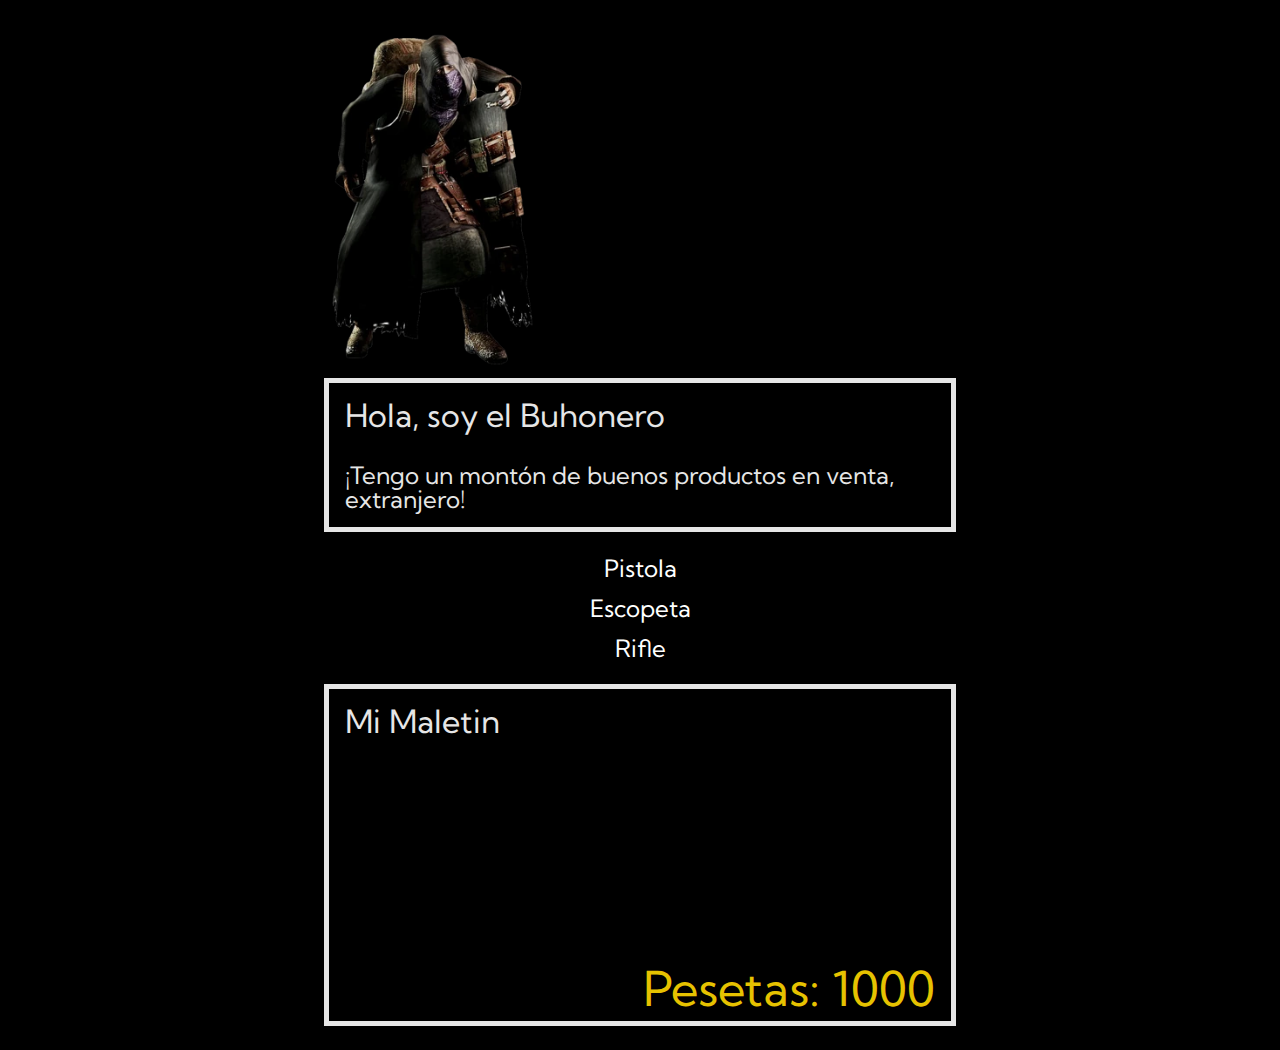
<file: index.html>
<!DOCTYPE html>
<html lang="en">
<head>
    <meta charset="UTF-8">
    <meta name="viewport" content="width=device-width, initial-scale=1.0">
    <link rel="preconnect" href="https://fonts.googleapis.com">
    <link rel="preconnect" href="https://fonts.gstatic.com" crossorigin>
    <link href="https://fonts.googleapis.com/css2?family=Kumbh+Sans&display=swap" rel="stylesheet">
    <link rel="stylesheet" href="styles.css">
    <title>PreEntrega 2 Reyes</title>
</head>
<body>
    <main>
        <section>
            <img class="mercader" src="img/Buhonero.webp">
            <div class="ventana">
        <h1>Hola, soy el Buhonero</h1>
        <h2>¡Tengo un montón de buenos productos en venta, extranjero!</h2>
            </div>
            <ul>
                <li onclick="comprar(pistola)">Pistola</li>
                <li onclick="comprar(escopeta)">Escopeta</li>
                <li onclick="comprar(rifle)">Rifle</li>
            </ul>
        </section>
    <section class="ventana">
        <h1 class="bag">Mi Maletin</h1>
        <ul id="mochila">
            <!--Cargar items a comprar-->
        </ul>
        <h1 id="oro">Pesetas: <span></span></h1>
    </section>
    </main>
    <script src="app.js"></script>
</body>
</html>
</file>
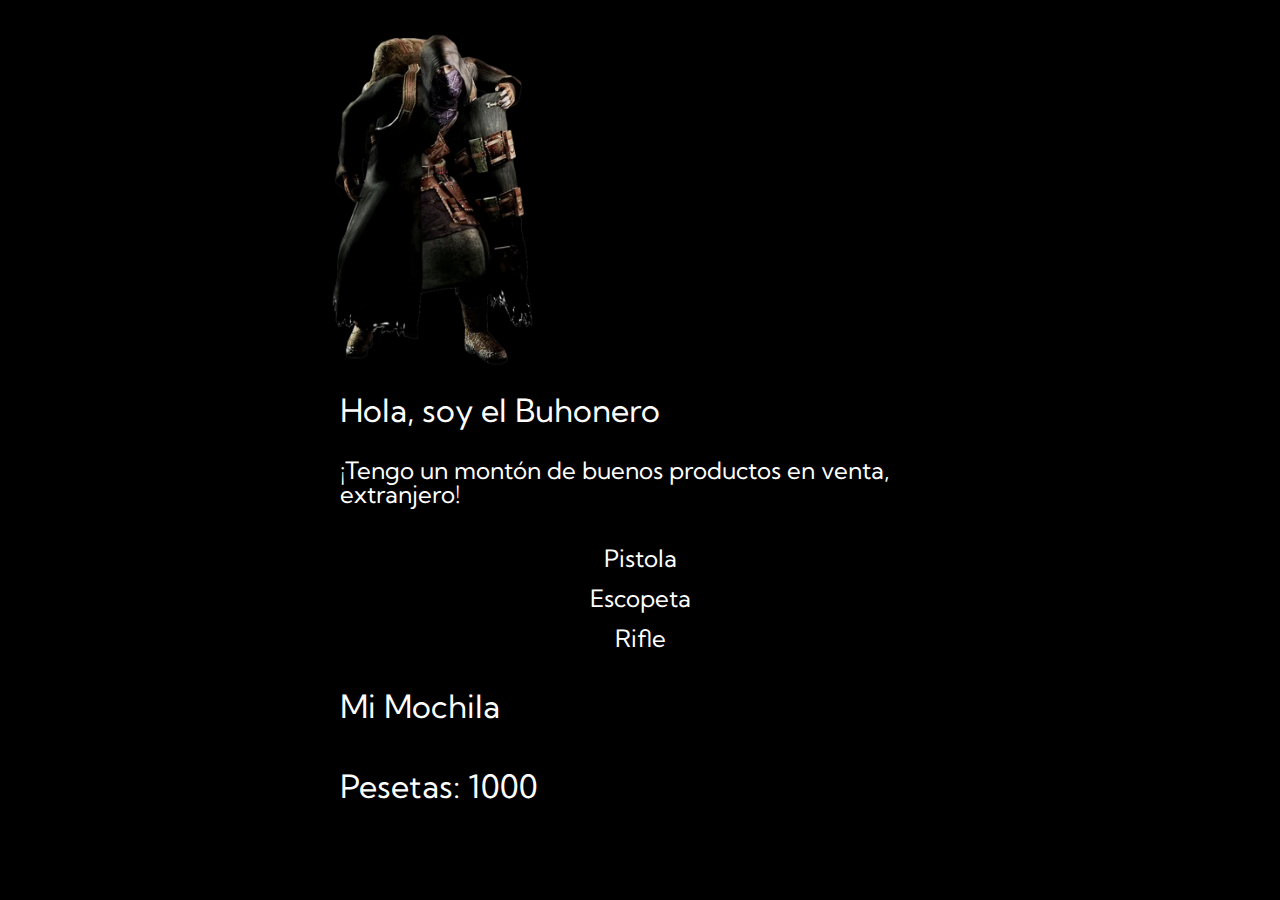
<file: PreEntrega2Reyes/index.html>
<!DOCTYPE html>
<html lang="en">
<head>
    <meta charset="UTF-8">
    <meta name="viewport" content="width=device-width, initial-scale=1.0">
    <link rel="preconnect" href="https://fonts.googleapis.com">
    <link rel="preconnect" href="https://fonts.gstatic.com" crossorigin>
    <link href="https://fonts.googleapis.com/css2?family=Kumbh+Sans&display=swap" rel="stylesheet">
    <link rel="stylesheet" href="styles.css">
    <title>PreEntrega 2 Reyes</title>
</head>
<body>
    <main>
        <section>
            <img class="mercader" src="img/Buhonero.webp">
            <div class="ventana">
        <h1>Hola, soy el Buhonero</h1>
        <h2>¡Tengo un montón de buenos productos en venta, extranjero!</h2>
            </div>
            <ul>
                <li onclick="comprar(pistola)">Pistola</li>
                <li onclick="comprar(escopeta)">Escopeta</li>
                <li onclick="comprar(rifle)">Rifle</li>
            </ul>
        </section>
    <section class="ventana">
        <h1 class="bag">Mi Mochila</h1>
        <ul id="mochila">
            <!--Cargar items a comprar-->
        </ul>
        <h1 id="oro">Pesetas: <span></span></h1>
    </section>
    </main>
    <script src="app.js"></script>
</body>
</html>
</file>
<file: styles.css>
body {
    font-family: 'Kumbh Sans', sans-serif;
    background-color: black;
}

main {
    color: white;
    width: 50%;
    margin: auto;
    border-radius: 5px;
    padding: 1rem 1rem;
}

.mercader {
    height: 350px;
}

ul {
    list-style: none;
    padding: 0;
    text-align: center;
    position: relative;
}

li {
    padding: 0,5rem;
    cursor: pointer;
    border: 5px solid black;
    font-size: 1.5rem;
}

li:hover {
    border: 5px solid white;
}

.item {
    display: inline-block;
}

#mochila {
    min-height: 140px;
    padding: 1rem;
}

h1 {
    font-size: 2rem;
    margin: 0;
    padding: 1rem;
    font-weight: 400;
    line-height: 2rem;
}

h2 {
    font-size: 1.5rem;
    line-height: 1.5rem;
    margin: 0;
    padding: 1rem;
    font-weight: 400;
}

.ventana {
    border: 5px solid white;
    background-color: black;
    opacity: 0.9;
}


.bag{
    font-size: 2rem;
}

#oro {
    color: gold;
    font-size: 3rem;
    text-align: right;
}
</file>
<file: PreEntrega2Reyes/styles.css>
body {
    font-family: 'Kumbh Sans', sans-serif;
    background-color: black;
}

main {
    color: white;
    width: 50%;
    margin: auto;
    border-radius: 5px;
    padding: 1rem 1rem;
}

.mercader {
    height: 350px;
}

ul {
    list-style: none;
    padding: 0;
    text-align: center;
    position: relative;
}

li {
    padding: 0,5rem;
    cursor: pointer;
    border: 5px solid black;
    font-size: 1.5rem;
}

li:hover {
    border: 5px solid white;
}

#bag {
    min-height: 140px;
    padding: 1rem;
}

h1 {
    font-size: 2rem;
    margin: 0;
    padding: 1rem;
    font-weight: 400;
    line-height: 2rem;
}

h2 {
    font-size: 1.5rem;
    line-height: 1.5rem;
    margin: 0;
    padding: 1rem;
    font-weight: 400;
}

.window {
    border: 5px solid white;
    background-color: black;
    opacity: 0.9;
}

#gold {
    color: gold;
    font-size: 3rem;
    text-align: right;
}
</file>
